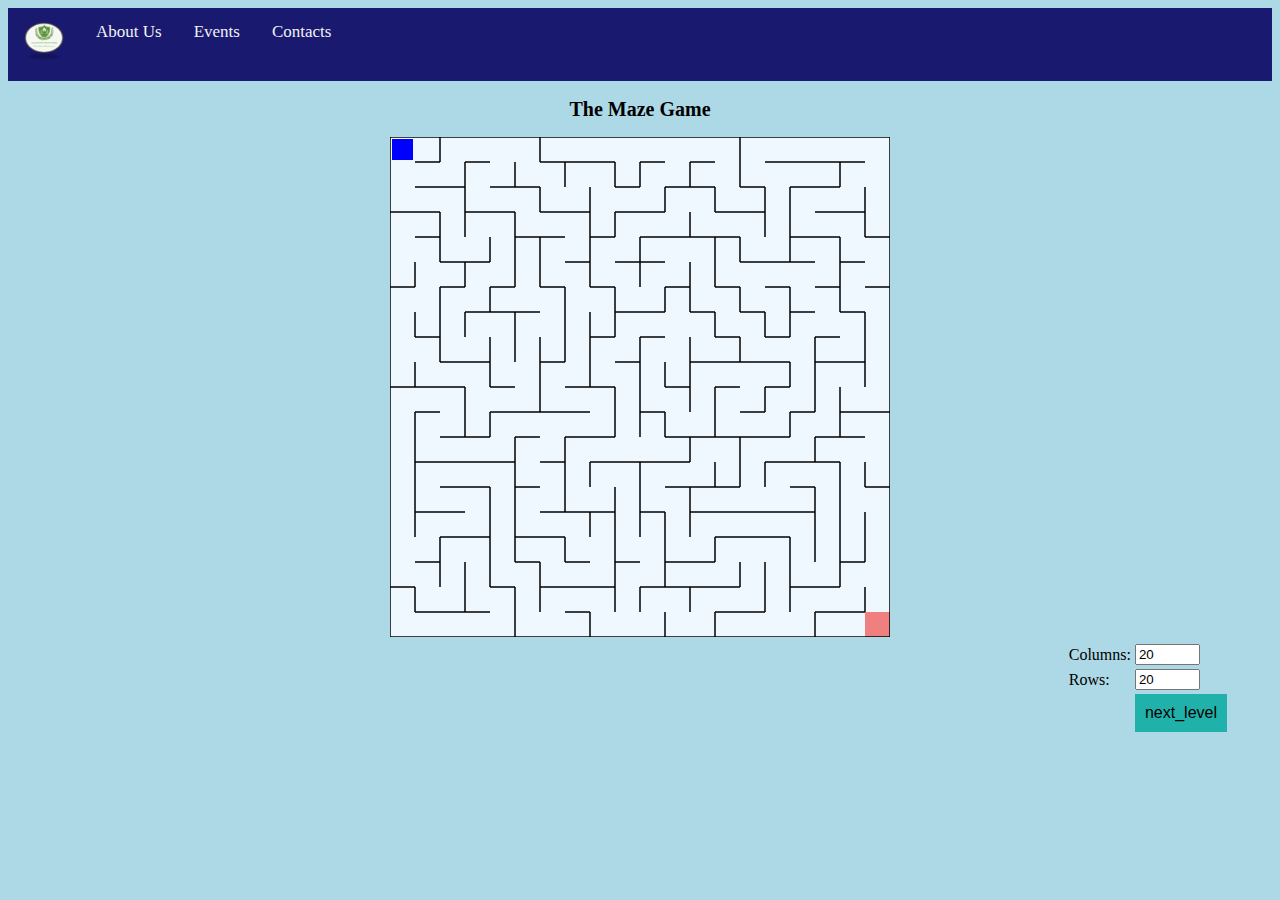
<file: game.html>
<!DOCTYPE html>
<html>
  <head>
    <link rel="stylesheet" href="game.css">
    <meta charset="UTF-8">
    <script src="game.js"></script>
    <title>Maze trail game</title>
  </head>
  <body onload="onLoad();">
    <section class="hero-section">
      <div id="navbar">
        <a href="#"><img src="pics/logo1.png" style="width: 40px;height: 40px;"></a>
        <a href="index.html" onclick="colorChange()" >About Us</a>
        <a href="index.html" onclick="colorChange()" >Events</a>
        <a href="index.html" onclick="colorChange()" >Contacts</a>
      </section>
        </div>
    <h2>The Maze Game</h2>
    <canvas id="main"></canvas>
    <div id="settings">
      <table>
        <tbody>
          <tr>
            <td><label for="cols">Columns:</label></td>
            <td><input id="cols" type="text" size="5" value="20" /></td>
          </tr><tr>
            <td><label for="rows">Rows:</label></td>
            <td><input id="rows" type="text" size="5" value="20" /></td>
          </tr><tr>
            <td>&nbsp;</td>
            <td><input id="next_level" type="button" value="next_level" onclick="alert('A new level');" /></td>
          </tr>
        </tbody>
      </table>
    
      

  </body>
</html>
</file>
<file: game.css>
body {
  text-align: center;
  background-color: lightblue;
}

  table, tbody, tr, td {
    text-align: left;
  }
  
  h2 {
    color:black;
    font-size: 20px;
  }
  
  #settings {
    position: absolute;
     right:50px;
     
  }
  
  #next_level {
    border:none;
    background-color: lightseagreen;
    color:black;
    font-size: 16px;
    padding:10px;
    
    
  }
  #navbar {
    overflow: hidden;
    background-color: midnightblue;
    z-index: 102;
  }
  
  #navbar a {
    float: left;
    display: block;
    color: #f2f2f2;
    text-align: center;
    padding: 14px 16px;
    text-decoration: none;
    font-size: 17px;
  }
  
  #navbar a:hover {
    background-color: #ddd;
    color: black;
  }
  
  #navbar a.active {
    background-color: rgb(7, 222, 250);
    color: white;
  }
  .sticky {
    position: fixed;
    top: 0;
    width: 100%;
  }
  
  @media screen and (max-width:600px) {
    table, tbody, tr, td {
      text-align: left;
    }
    body {
      text-align: left;
      background-color: lightblue;
    }

  }
</file>
